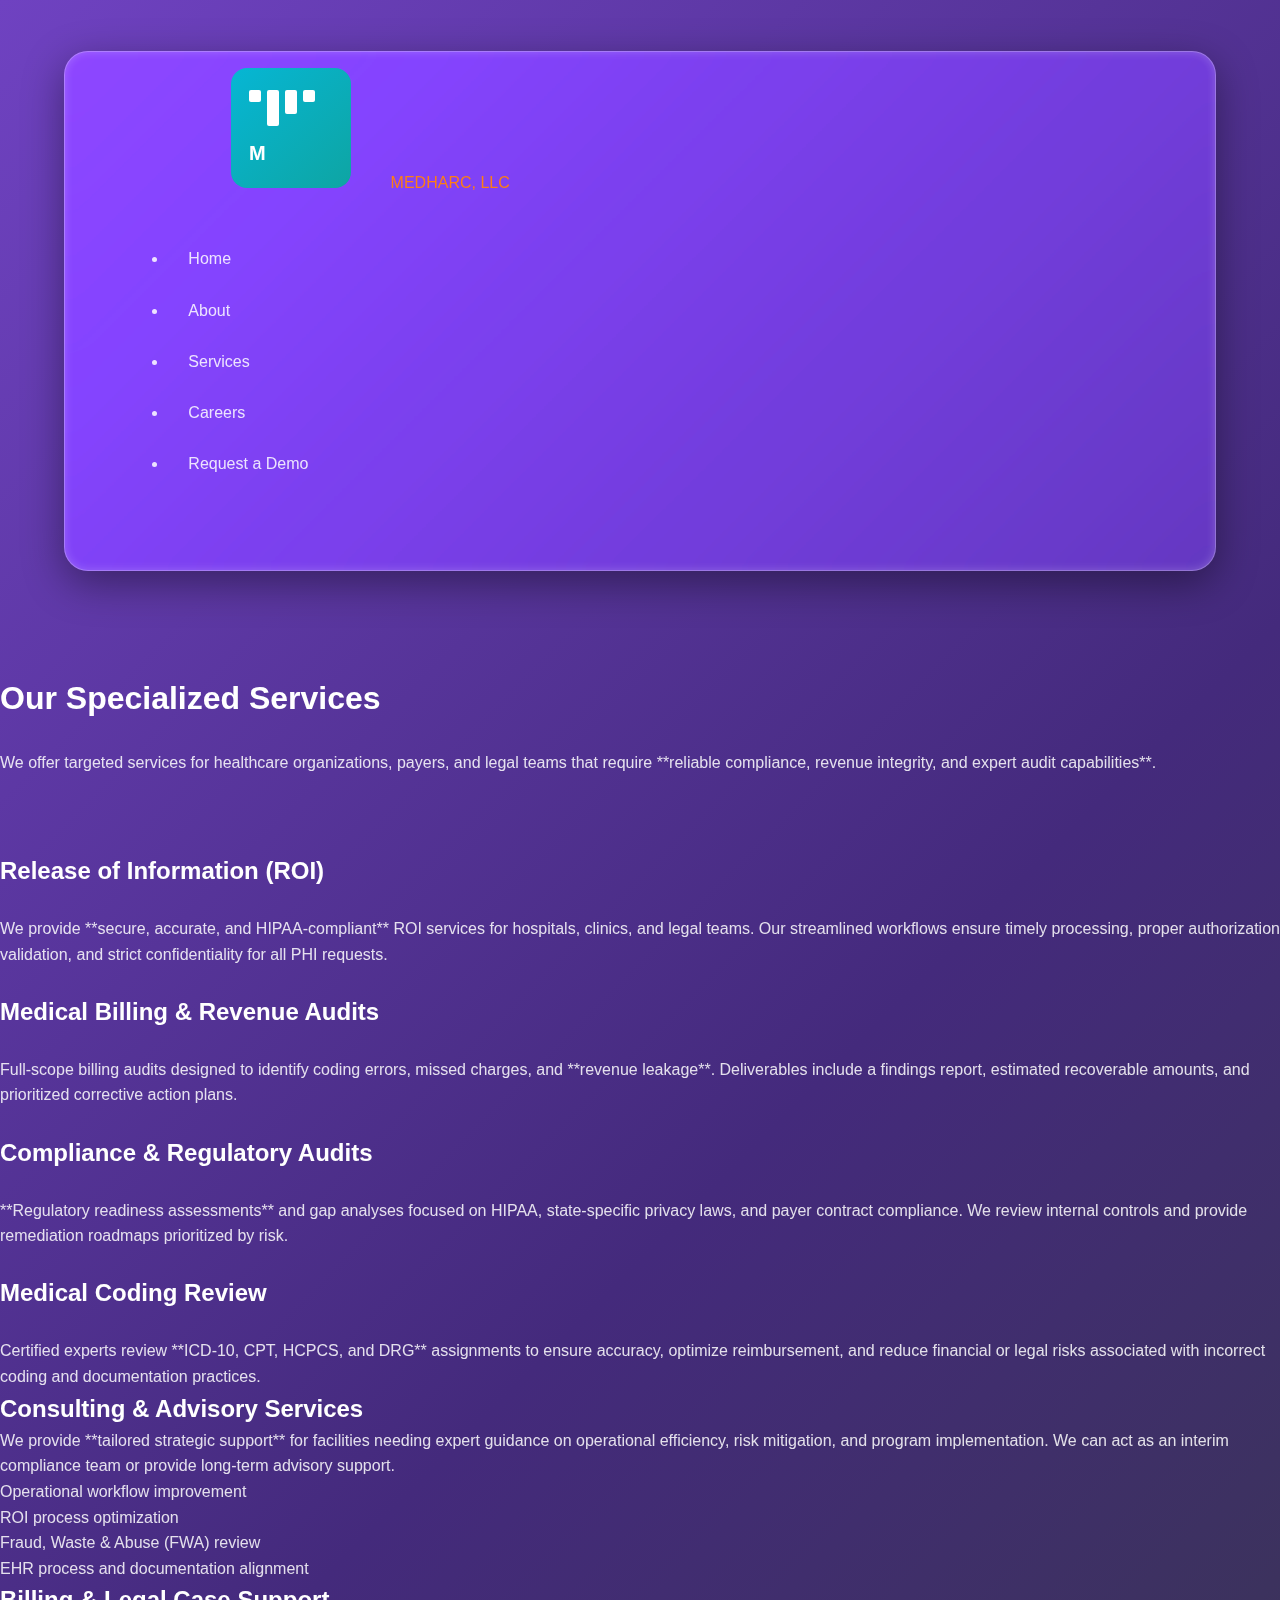
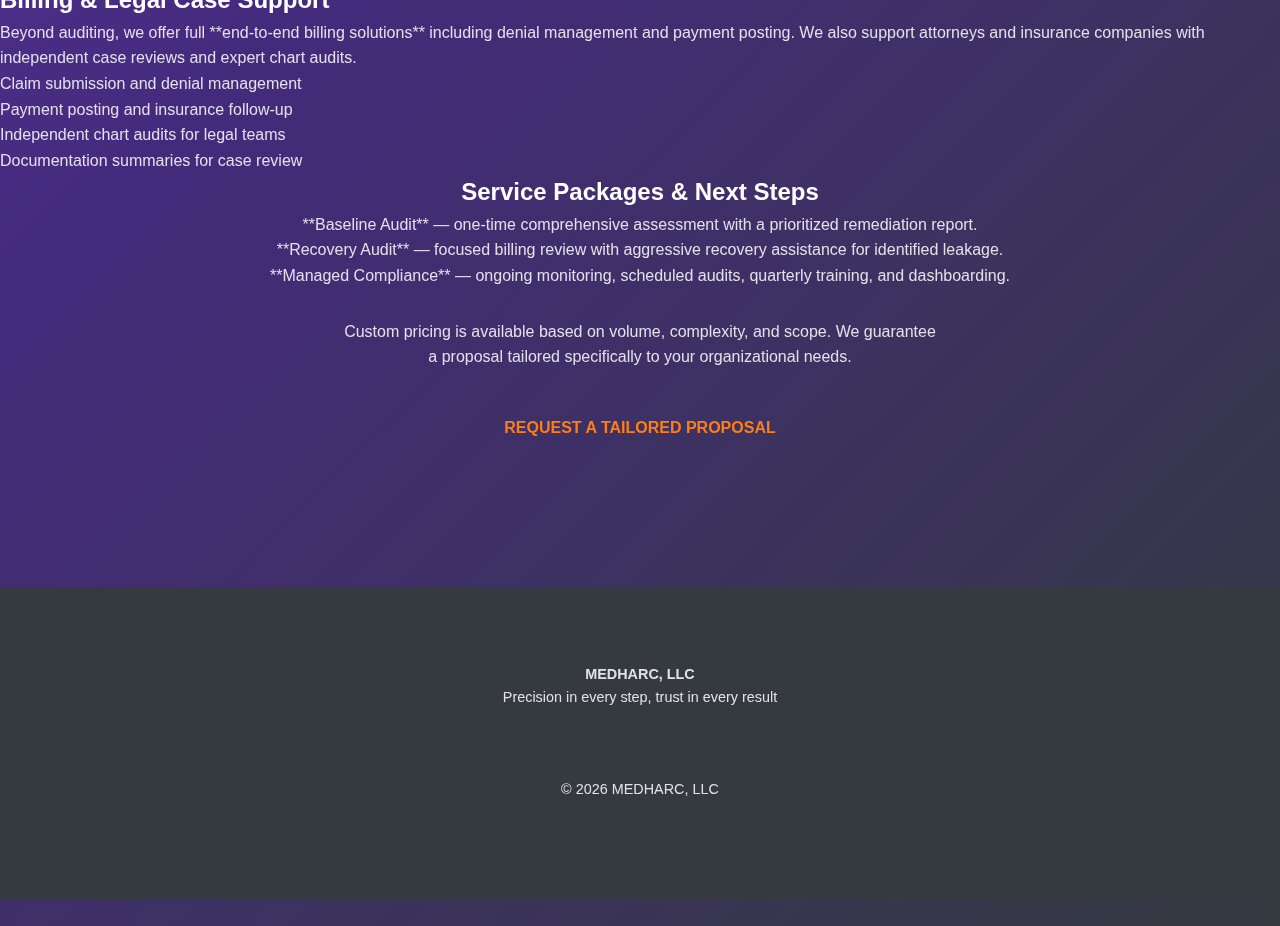
<file: index.html>
<!doctype html>
<html lang="en">
<head>
  <meta charset="utf-8" />
  <meta name="viewport" content="width=device-width,initial-scale=1" />
  <title>Services — MEDHARC, LLC | Audit, Compliance, and Revenue Integrity</title>
  <meta name="description" content="MEDHARC, LLC offers specialized services: Release of Information, Medical Billing Audits, Compliance Audits, Coding Review, and Strategic Consulting." />
  <link rel="stylesheet" href="styles.css" />
  <link rel="icon" href="assets/logo.svg" />
</head>
<body>
  <header class="site-header">
    <div class="container header-inner">
      <a class="brand" href="index.html" aria-label="MEDHARC homepage">
        <img src="assets/logo.svg" alt="MEDHARC logo" class="logo" />
        <span class="brand-text">MEDHARC, LLC</span>
      </a>
      <nav class="nav" aria-label="Primary">
        <ul>
          <li><a href="index.html">Home</a></li>
          <li><a href="about.html">About</a></li>
          <li><a href="services.html" aria-current="page">Services</a></li>
          <li><a href="careers.html">Careers</a></li>
          <li><a href="contact.html" class="cta">Request a Demo</a></li>
        </ul>
      </nav>
    </div>
  </header>

  <main>
    
        <section class="section page-header">
      <div class="container">
        <h1>Our Specialized Services</h1>
        <p class="lead">We offer targeted services for healthcare organizations, payers, and legal teams that require **reliable compliance, revenue integrity, and expert audit capabilities**.</p>
      </div>
    </section>
    
    <section class="section service-modules">
        <div class="container features-grid">

            <div class="service-module card">
                <h2>Release of Information (ROI)</h2>
                <p>We provide **secure, accurate, and HIPAA-compliant** ROI services for hospitals, clinics, and legal teams. Our streamlined workflows ensure timely processing, proper authorization validation, and strict confidentiality for all PHI requests.</p>
            </div>

            <div class="service-module card">
                <h2>Medical Billing & Revenue Audits</h2>
                <p>Full-scope billing audits designed to identify coding errors, missed charges, and **revenue leakage**. Deliverables include a findings report, estimated recoverable amounts, and prioritized corrective action plans.</p>
            </div>

            <div class="service-module card">
                <h2>Compliance & Regulatory Audits</h2>
                <p>**Regulatory readiness assessments** and gap analyses focused on HIPAA, state-specific privacy laws, and payer contract compliance. We review internal controls and provide remediation roadmaps prioritized by risk.</p>
            </div>
            
            <div class="service-module card">
                <h2>Medical Coding Review</h2>
                <p>Certified experts review **ICD-10, CPT, HCPCS, and DRG** assignments to ensure accuracy, optimize reimbursement, and reduce financial or legal risks associated with incorrect coding and documentation practices.</p>
            </div>

        </div>
    </section>

    <section class="section advisory-support">
        <div class="container split">
            
            <div class="advisory-card">
                <h2>Consulting & Advisory Services</h2>
                <p>We provide **tailored strategic support** for facilities needing expert guidance on operational efficiency, risk mitigation, and program implementation. We can act as an interim compliance team or provide long-term advisory support.</p>
                <ul>
                    <li>Operational workflow improvement</li>
                    <li>ROI process optimization</li>
                    <li>Fraud, Waste & Abuse (FWA) review</li>
                    <li>EHR process and documentation alignment</li>
                </ul>
            </div>

            <div class="advisory-card">
                <h2>Billing & Legal Case Support</h2>
                <p>Beyond auditing, we offer full **end-to-end billing solutions** including denial management and payment posting. We also support attorneys and insurance companies with independent case reviews and expert chart audits.</p>
                <ul>
                    <li>Claim submission and denial management</li>
                    <li>Payment posting and insurance follow-up</li>
                    <li>Independent chart audits for legal teams</li>
                    <li>Documentation summaries for case review</li>
                </ul>
            </div>
        </div>
    </section>
    
    <section class="section packages-cta">
        <div class="container" style="text-align: center;">
            <h2>Service Packages & Next Steps</h2>
            
            <ul class="package-list">
                <li>**Baseline Audit** — one-time comprehensive assessment with a prioritized remediation report.</li>
                <li>**Recovery Audit** — focused billing review with aggressive recovery assistance for identified leakage.</li>
                <li>**Managed Compliance** — ongoing monitoring, scheduled audits, quarterly training, and dashboarding.</li>
            </ul>
            
            <p class="muted" style="max-width: 600px; margin: 30px auto;">Custom pricing is available based on volume, complexity, and scope. We guarantee a proposal tailored specifically to your organizational needs.</p>
            
            <a class="btn primary" href="contact.html">Request a Tailored Proposal</a>
        </div>
    </section>

  </main>

  <footer class="site-footer">
    <div class="container footer-inner">
      <div>
        <strong>MEDHARC, LLC</strong>
        <p class="muted">Precision in every step, trust in every result</p>
      </div>
      <div class="footer-right">
        <p class="muted">© <span id="year"></span> MEDHARC, LLC</p>
      </div>
    </div>
  </footer>

  <script src="script.js"></script>
</body>
</html>
</file>
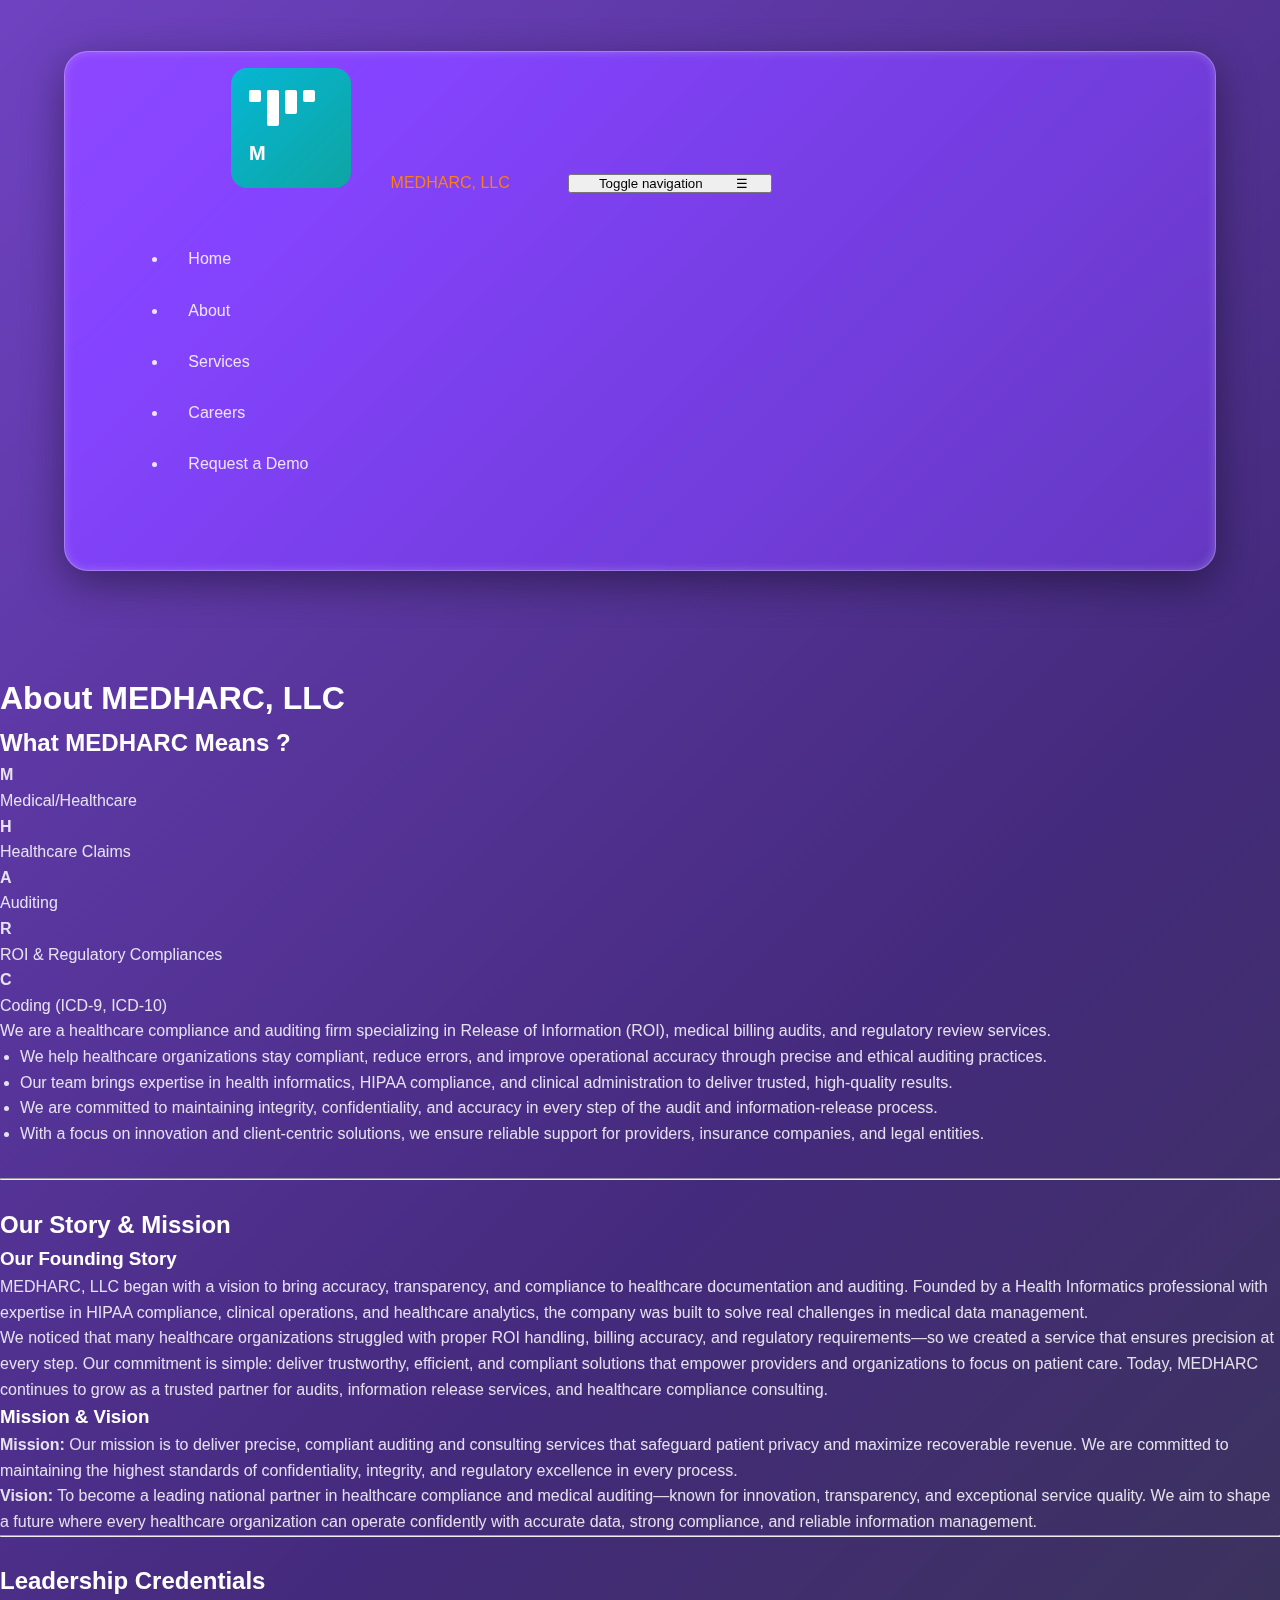
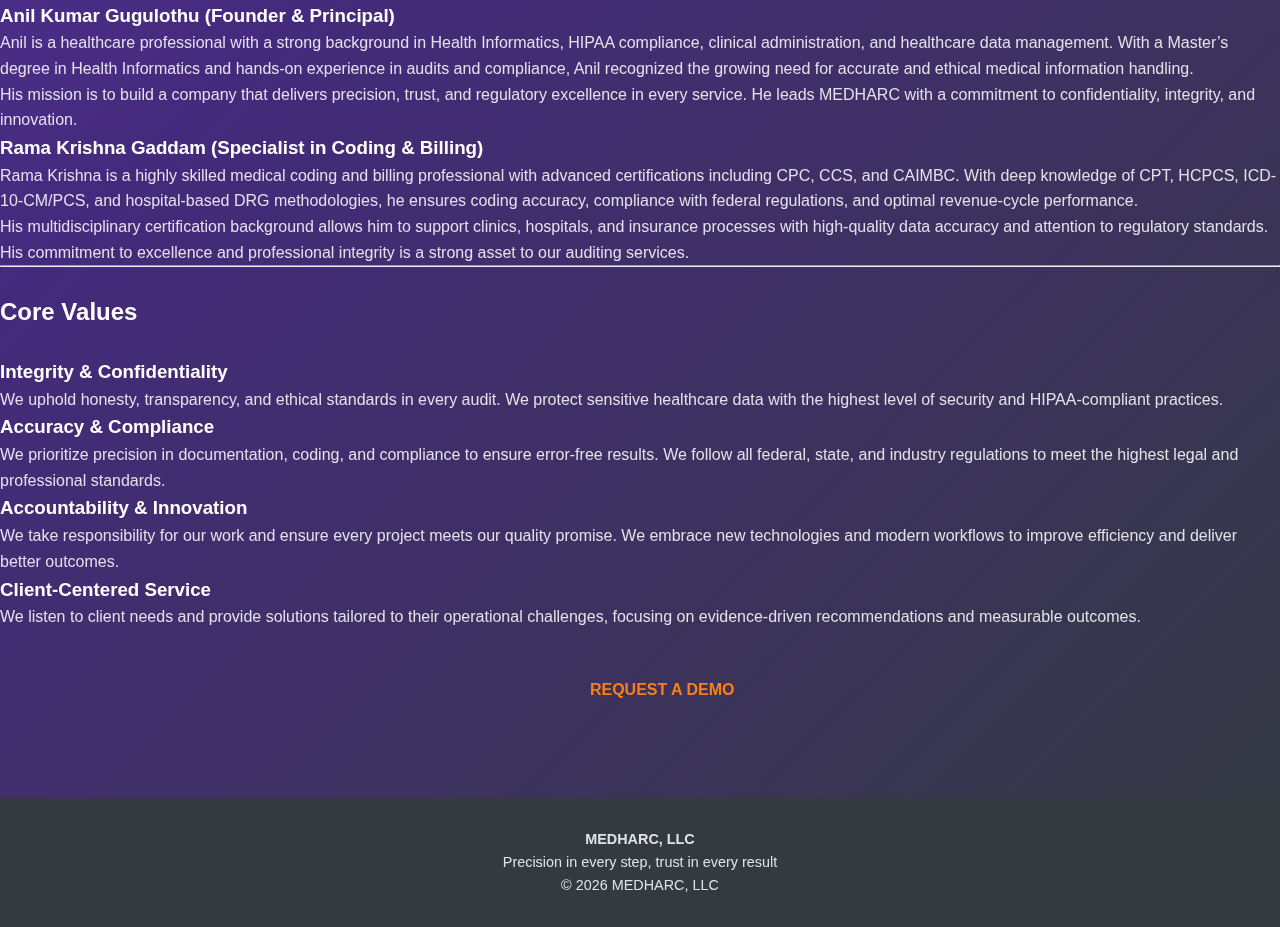
<file: about.html>
<!doctype html>
<html lang="en">
<head>
  <meta charset="utf-8" />
  <meta name="viewport" content="width=device-width,initial-scale=1" />
  <title>About — MEDHARC, LLC | Mission, Values, and Leadership</title>
  <meta name="description" content="About MEDHARC, LLC — mission, founder credentials, and core values in healthcare compliance and medical billing audits." />
  <link rel="stylesheet" href="styles.css" />
  <link rel="icon" href="assets/logo.svg" />
</head>
<body>
  <header class="site-header">
    <div class="container header-inner">
      <a class="brand" href="index.html" aria-label="MEDHARC homepage">
        <img src="assets/logo.svg" alt="MEDHARC logo" class="logo" />
        <span class="brand-text">MEDHARC, LLC</span>
      </a>
      <button class="menu-toggle" id="menuToggle" aria-expanded="false" aria-controls="primary-nav">
        <span class="sr-only">Toggle navigation</span>
        ☰
      </button>
      <nav id="primary-nav" class="nav" aria-label="Primary">
        <ul>
          <li><a href="index.html">Home</a></li>
          <li><a href="about.html" aria-current="page">About</a></li>
          <li><a href="services.html">Services</a></li>
          <li><a href="careers.html">Careers</a></li>
        <li><a href="contact.html" class="cta">Request a Demo</a></li>
        </ul>
      </nav>
    </div>
  </header>

  <main>
        <section class="section">
      <div class="container card">
        <h1>About MEDHARC, LLC</h1>

        <div class="split" style="margin-bottom: 2rem;">
            <div>
                <h2 style="margin-top: 0;">What MEDHARC Means ?</h2>
                <dl>
                    <dt><strong>M</strong></dt><dd>Medical/Healthcare</dd>
                    <dt><strong>H</strong></dt><dd>Healthcare Claims</dd>
                    <dt><strong>A</strong></dt><dd>Auditing</dd>
                    <dt><strong>R</strong></dt><dd>ROI & Regulatory Compliances</dd>
                    <dt><strong>C</strong></dt><dd>Coding (ICD-9, ICD-10)</dd>
                </dl>
            </div>

            <div>
                <p class="lead" style="margin-top: 0;">We are a healthcare compliance and auditing firm specializing in Release of Information (ROI), medical billing audits, and regulatory review services.</p>
                <ul style="list-style: disc; padding-left: 20px;">
                    <li>We help healthcare organizations stay compliant, reduce errors, and improve operational accuracy through precise and ethical auditing practices.</li>
                    <li>Our team brings expertise in health informatics, HIPAA compliance, and clinical administration to deliver trusted, high-quality results.</li>
                    <li>We are committed to maintaining integrity, confidentiality, and accuracy in every step of the audit and information-release process.</li>
                    <li>With a focus on innovation and client-centric solutions, we ensure reliable support for providers, insurance companies, and legal entities.</li>
                </ul>
            </div>
        </div>
        
        <hr/>

        <h2>Our Story & Mission</h2>
        <div class="split">
            <div>
                <h3>Our Founding Story</h3>
                <p>MEDHARC, LLC began with a vision to bring accuracy, transparency, and compliance to healthcare documentation and auditing. Founded by a Health Informatics professional with expertise in HIPAA compliance, clinical operations, and healthcare analytics, the company was built to solve real challenges in medical data management.</p>
                <p>We noticed that many healthcare organizations struggled with proper ROI handling, billing accuracy, and regulatory requirements—so we created a service that ensures precision at every step. Our commitment is simple: deliver trustworthy, efficient, and compliant solutions that empower providers and organizations to focus on patient care. Today, MEDHARC continues to grow as a trusted partner for audits, information release services, and healthcare compliance consulting.</p>
            </div>
            
            <div>
                <h3>Mission & Vision</h3>
                <p><strong>Mission:</strong> Our mission is to deliver precise, compliant auditing and consulting services that safeguard patient privacy and maximize recoverable revenue. We are committed to maintaining the highest standards of confidentiality, integrity, and regulatory excellence in every process.</p>
                
                <p><strong>Vision:</strong> To become a leading national partner in healthcare compliance and medical auditing—known for innovation, transparency, and exceptional service quality. We aim to shape a future where every healthcare organization can operate confidently with accurate data, strong compliance, and reliable information management.</p>
            </div>
        </div>

        <hr/>
        
        <h2>Leadership Credentials</h2>
        <div class="split">
            <div>
                <h3>Anil Kumar Gugulothu (Founder & Principal)</h3>
                <p>Anil is a healthcare professional with a strong background in Health Informatics, HIPAA compliance, clinical administration, and healthcare data management. With a Master’s degree in Health Informatics and hands-on experience in audits and compliance, Anil recognized the growing need for accurate and ethical medical information handling.</p>
                <p>His mission is to build a company that delivers precision, trust, and regulatory excellence in every service. He leads MEDHARC with a commitment to confidentiality, integrity, and innovation.</p>
            </div>
            
            <div>
                <h3>Rama Krishna Gaddam (Specialist in Coding & Billing)</h3>
                <p>Rama Krishna is a highly skilled medical coding and billing professional with advanced certifications including CPC, CCS, and CAIMBC. With deep knowledge of CPT, HCPCS, ICD-10-CM/PCS, and hospital-based DRG methodologies, he ensures coding accuracy, compliance with federal regulations, and optimal revenue-cycle performance.</p>
                <p>His multidisciplinary certification background allows him to support clinics, hospitals, and insurance processes with high-quality data accuracy and attention to regulatory standards. His commitment to excellence and professional integrity is a strong asset to our auditing services.</p>
            </div>
        </div>

        <hr/>
        
        <h2>Core Values</h2>
        <div class="features-grid">
            <article class="card">
                <h3>Integrity & Confidentiality</h3>
                <p>We uphold honesty, transparency, and ethical standards in every audit. We protect sensitive healthcare data with the highest level of security and HIPAA-compliant practices.</p>
            </article>
            <article class="card">
                <h3>Accuracy & Compliance</h3>
                <p>We prioritize precision in documentation, coding, and compliance to ensure error-free results. We follow all federal, state, and industry regulations to meet the highest legal and professional standards.</p>
            </article>
            <article class="card">
                <h3>Accountability & Innovation</h3>
                <p>We take responsibility for our work and ensure every project meets our quality promise. We embrace new technologies and modern workflows to improve efficiency and deliver better outcomes.</p>
            </article>
            <article class="card">
                <h3>Client-Centered Service</h3>
                <p>We listen to client needs and provide solutions tailored to their operational challenges, focusing on evidence-driven recommendations and measurable outcomes.</p>
            </article>
        </div>

        <div style="text-align: center; margin-top: 2rem;">
          <a class="btn primary" href="contact.html">Request a Demo</a>

<footer class="site-footer">
    <div class="container footer-inner">
      <div>
        <strong>MEDHARC, LLC</strong>
        <p class="muted">Precision in every step, trust in every result</p>
      </div>
      <div class="footer-right">
        <p class="muted">© <span id="year"></span> MEDHARC, LLC</p>
      </div>
    </div>
  </footer>

  <script src="script.js"></script>
</body>
</html>
</file>
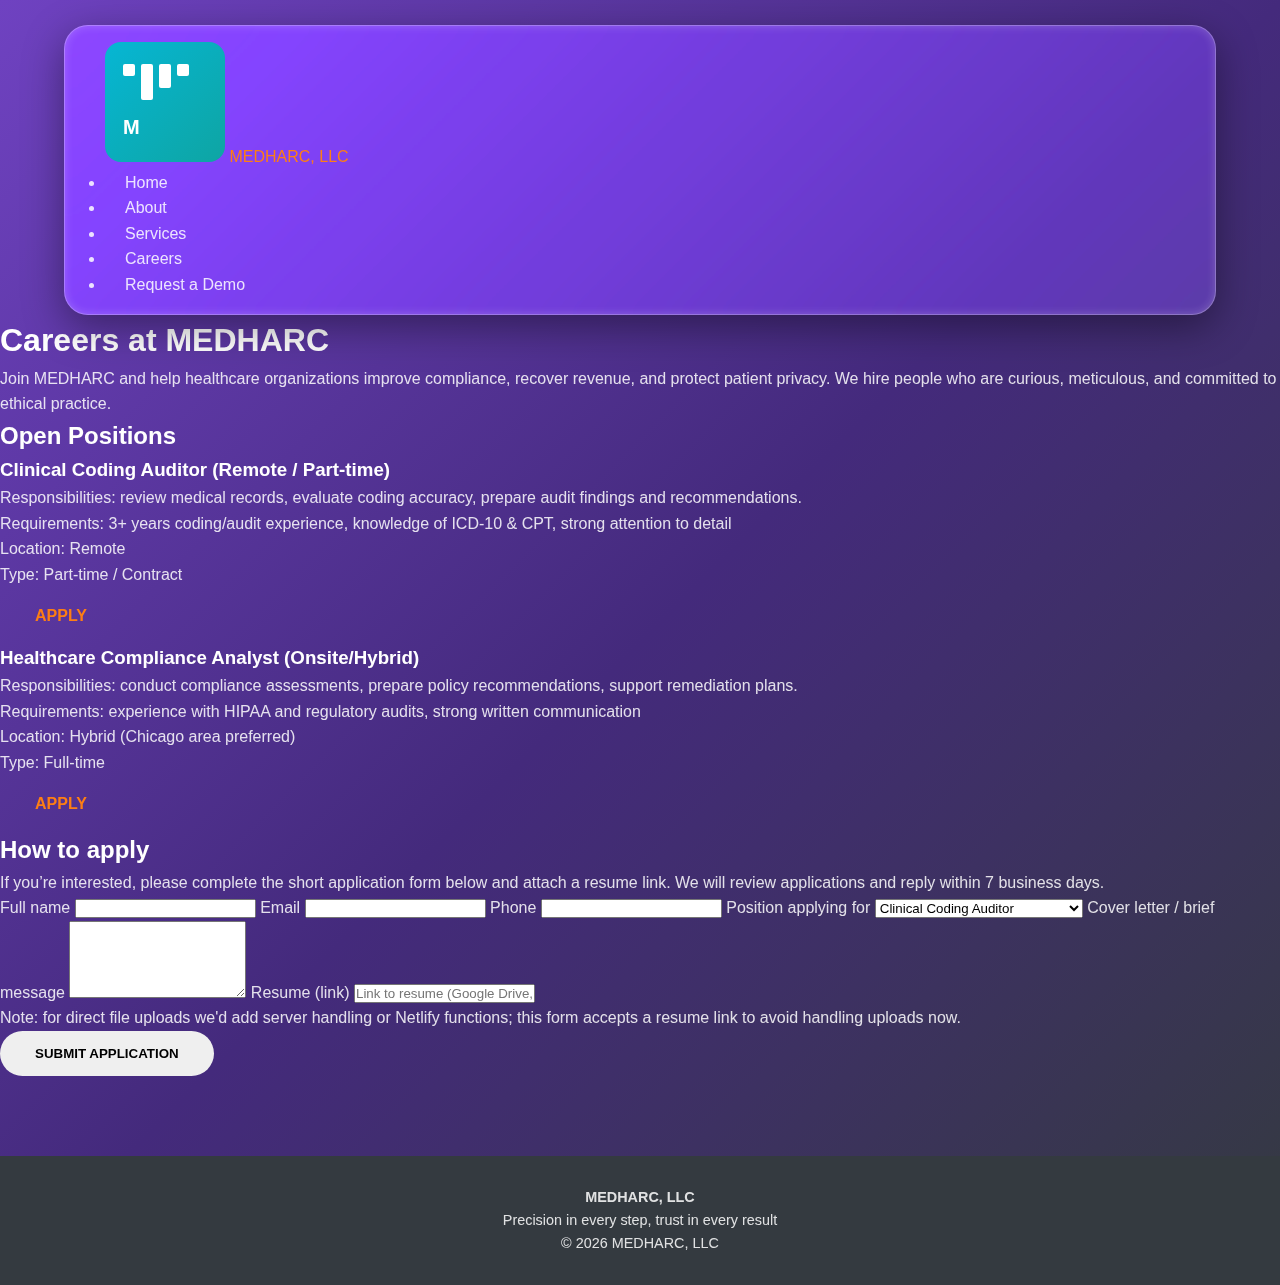
<file: careers.html>
<!doctype html>
<html lang="en">
<head>
  <meta charset="utf-8" />
  <meta name="viewport" content="width=device-width,initial-scale=1" />
  <title>Careers — MEDHARC, LLC</title>
  <meta name="description" content="Careers at MEDHARC — view open positions, learn about our culture, and apply for roles in healthcare compliance and auditing." />
  <link rel="stylesheet" href="styles.css" />
</head>
<body>
  <header class="site-header">
    <div class="container header-inner">
      <a class="brand" href="index.html">
        <img src="assets/logo.svg" alt="MEDHARC logo" class="logo" />
        <span class="brand-text">MEDHARC, LLC</span>
      </a>
      <nav class="nav" aria-label="Primary">
        <ul>
          <li><a href="index.html">Home</a></li>
          <li><a href="about.html">About</a></li>
          <li><a href="services.html">Services</a></li>
          <li><a href="careers.html" aria-current="page">Careers</a></li>
          <li><a href="contact.html" class="cta">Request a Demo</a></li>
        </ul>
      </nav>
    </div>
  </header>

  <main>
    <section class="section container card">
      <h1>Careers at MEDHARC</h1>
      <p class="lead">Join MEDHARC and help healthcare organizations improve compliance, recover revenue, and protect patient privacy. We hire people who are curious, meticulous, and committed to ethical practice.</p>

      <h2>Open Positions</h2>

      <div class="card">
        <h3>Clinical Coding Auditor (Remote / Part-time)</h3>
        <p>Responsibilities: review medical records, evaluate coding accuracy, prepare audit findings and recommendations.</p>
        <ul>
          <li>Requirements: 3+ years coding/audit experience, knowledge of ICD-10 & CPT, strong attention to detail</li>
          <li>Location: Remote</li>
          <li>Type: Part-time / Contract</li>
        </ul>
        <a class="btn outline" href="#apply-coding">Apply</a>
      </div>

      <div class="card">
        <h3>Healthcare Compliance Analyst (Onsite/Hybrid)</h3>
        <p>Responsibilities: conduct compliance assessments, prepare policy recommendations, support remediation plans.</p>
        <ul>
          <li>Requirements: experience with HIPAA and regulatory audits, strong written communication</li>
          <li>Location: Hybrid (Chicago area preferred)</li>
          <li>Type: Full-time</li>
        </ul>
        <a class="btn outline" href="#apply-analyst">Apply</a>
      </div>

      <h2 id="application">How to apply</h2>
      <p>If you’re interested, please complete the short application form below and attach a resume link. We will review applications and reply within 7 business days.</p>

      <!-- Placeholder form: replace action with your Formspree or backend endpoint -->
      <form id="careersForm" class="form" method="POST" action="https://formspree.io/f/{your-form-id}">
        <label>
          Full name
          <input type="text" name="name" required />
        </label>

        <label>
          Email
          <input type="email" name="email" required />
        </label>

        <label>
          Phone
          <input type="tel" name="phone" />
        </label>

        <label>
          Position applying for
          <select name="position" required>
            <option value="Clinical Coding Auditor">Clinical Coding Auditor</option>
            <option value="Healthcare Compliance Analyst">Healthcare Compliance Analyst</option>
            <option value="Other">Other</option>
          </select>
        </label>

        <label>
          Cover letter / brief message
          <textarea name="message" rows="5"></textarea>
        </label>

        <label>
          Resume (link)
          <input type="url" name="resume_link" placeholder="Link to resume (Google Drive, Dropbox, etc.)" />
        </label>

        <p class="muted">Note: for direct file uploads we'd add server handling or Netlify functions; this form accepts a resume link to avoid handling uploads now.</p>

        <button type="submit" class="btn primary">Submit Application</button>
        <p id="careerFormStatus" class="form-status" aria-live="polite"></p>
      </form>
    </section>
  </main>

  <footer class="site-footer">
    <div class="container footer-inner">
      <div>
        <strong>MEDHARC, LLC</strong>
        <p class="muted">Precision in every step, trust in every result</p>
      </div>
      <div class="footer-right">
        <p class="muted">© <span id="year"></span> MEDHARC, LLC</p>
      </div>
    </div>
  </footer>

  <script src="script.js"></script>
</body>
</html>
</file>
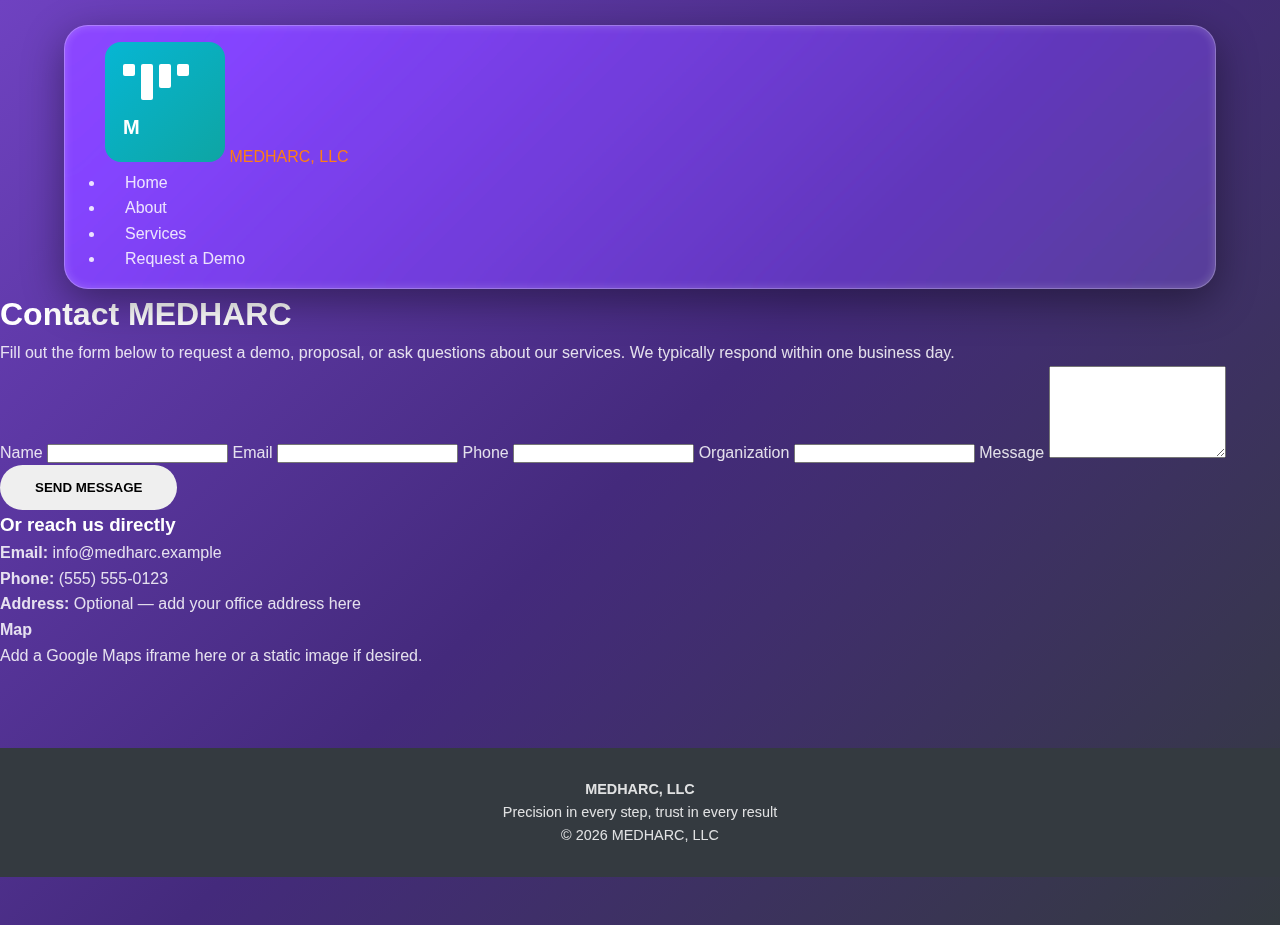
<file: contact.html>
<!doctype html>
<html lang="en">
<head>
  <meta charset="utf-8" />
  <meta name="viewport" content="width=device-width,initial-scale=1" />
  <title>Contact — MEDHARC, LLC</title>
  <meta name="description" content="Contact MEDHARC, LLC to request a demo, consultation, or proposal for ROI, audits, and compliance services." />
  <link rel="stylesheet" href="styles.css" />
</head>
<body>
  <header class="site-header">
    <div class="container header-inner">
      <a class="brand" href="index.html">
        <img src="assets/logo.svg" alt="MEDHARC logo" class="logo" />
        <span class="brand-text">MEDHARC, LLC</span>
      </a>
      <nav class="nav" aria-label="Primary">
        <ul>
          <li><a href="index.html">Home</a></li>
          <li><a href="about.html">About</a></li>
          <li><a href="services.html">Services</a></li>
          <li><a href="contact.html" aria-current="page" class="cta">Request a Demo</a></li>
        </ul>
      </nav>
    </div>
  </header>

  <main>
    <section class="section container card contact-grid">
      <div>
        <h1>Contact MEDHARC</h1>
        <p class="lead">Fill out the form below to request a demo, proposal, or ask questions about our services. We typically respond within one business day.</p>

        <!-- Replace action with your Formspree endpoint or backend handler -->
        <form id="contactForm" class="form" method="POST" action="https://formspree.io/f/{your-form-id}">
          <label>
            Name
            <input type="text" name="name" id="name" required />
          </label>

          <label>
            Email
            <input type="email" name="email" id="email" required />
          </label>

          <label>
            Phone
            <input type="tel" name="phone" id="phone" />
          </label>

          <label>
            Organization
            <input type="text" name="organization" id="organization" />
          </label>

          <label>
            Message
            <textarea name="message" id="message" rows="6" required></textarea>
          </label>

          <button type="submit" class="btn primary">Send Message</button>
          <p id="formStatus" class="form-status" aria-live="polite"></p>
        </form>
      </div>

      <aside class="card contact-info">
        <h3>Or reach us directly</h3>
        <p><strong>Email:</strong> info@medharc.example</p>
        <p><strong>Phone:</strong> (555) 555-0123</p>
        <p><strong>Address:</strong> Optional — add your office address here</p>

        <h4>Map</h4>
        <p class="muted">Add a Google Maps iframe here or a static image if desired.</p>
      </aside>
    </section>
  </main>

  <footer class="site-footer">
    <div class="container footer-inner">
      <div>
        <strong>MEDHARC, LLC</strong>
        <p class="muted">Precision in every step, trust in every result</p>
      </div>
      <div class="footer-right">
        <p class="muted">© <span id="year"></span> MEDHARC, LLC</p>
      </div>
    </div>
  </footer>

  <script src="script.js"></script>
</body>
</html>
</file>
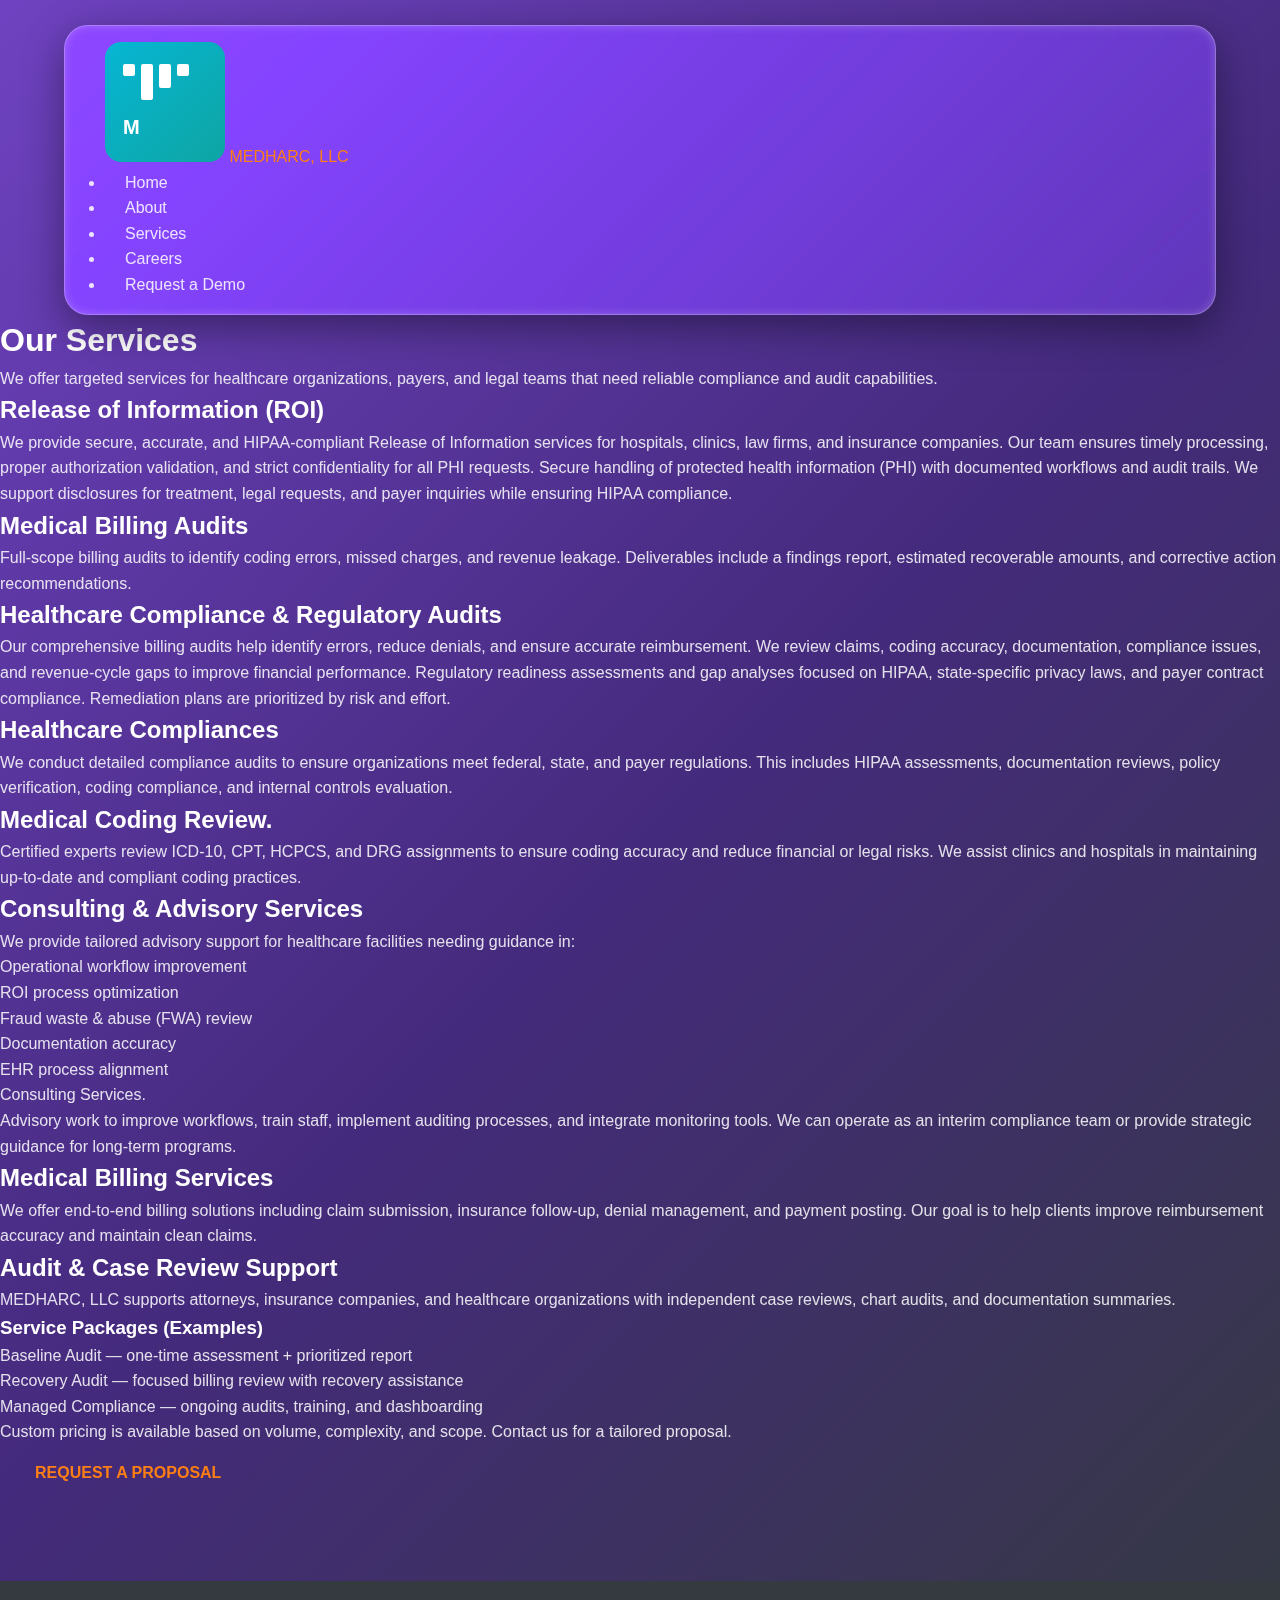
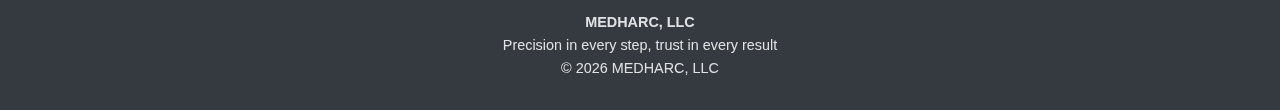
<file: services.html>
<!doctype html>
<html lang="en">
<head>
  <meta charset="utf-8" />
  <meta name="viewport" content="width=device-width,initial-scale=1" />
  <title>Services — MEDHARC, LLC</title>
  <meta name="description" content="Services offered by MEDHARC, LLC: Release of Information, Medical Billing Audits, Compliance & Regulatory Audits, and Consulting." />
  <link rel="stylesheet" href="styles.css" />
</head>
<body>
  <header class="site-header">
    <div class="container header-inner">
      <a class="brand" href="index.html">
        <img src="assets/logo.svg" alt="MEDHARC logo" class="logo" />
        <span class="brand-text">MEDHARC, LLC</span>
      </a>
      <nav class="nav" aria-label="Primary">
        <ul>
          <li><a href="index.html">Home</a></li>
          <li><a href="about.html">About</a></li>
          <li><a href="services.html" aria-current="page">Services</a></li>
          <li><a href="careers.html" aria-current="page">Careers</a></li>
          <li><a href="contact.html" class="cta">Request a Demo</a></li>
        </ul>
      </nav>
    </div>
  </header>

  <main>
    <section class="section container card">
      <h1>Our Services</h1>
      <p class="lead">We offer targeted services for healthcare organizations, payers, and legal teams that need reliable compliance and audit capabilities.</p>

      <h2>Release of Information (ROI)</h2>
      <p>We provide secure, accurate, and HIPAA-compliant Release of Information services for hospitals, clinics, law firms, and insurance companies.
Our team ensures timely processing, proper authorization validation, and strict confidentiality for all PHI requests.
        Secure handling of protected health information (PHI) with documented workflows and audit trails. We support disclosures for treatment, legal requests, and payer inquiries while ensuring HIPAA compliance.</p>

      <h2>Medical Billing Audits</h2>
      <p>Full-scope billing audits to identify coding errors, missed charges, and revenue leakage. Deliverables include a findings report, estimated recoverable amounts, and corrective action recommendations.</p>

      <h2>Healthcare Compliance & Regulatory Audits</h2>
      <p>Our comprehensive billing audits help identify errors, reduce denials, and ensure accurate reimbursement.
We review claims, coding accuracy, documentation, compliance issues, and revenue-cycle gaps to improve financial performance.
Regulatory readiness assessments and gap analyses focused on HIPAA, state-specific privacy laws, and payer contract compliance. Remediation plans are prioritized by risk and effort.</p>

      <h2>Healthcare Compliances</h2>
      <p>We conduct detailed compliance audits to ensure organizations meet federal, state, and payer regulations.
This includes HIPAA assessments, documentation reviews, policy verification, coding compliance, and internal controls evaluation.</p>

      <h2> Medical Coding Review.</h2>
      <p>Certified experts review ICD-10, CPT, HCPCS, and DRG assignments to ensure coding accuracy and reduce financial or legal risks.
We assist clinics and hospitals in maintaining up-to-date and compliant coding practices.</p>
      
      <h2>Consulting & Advisory Services</h2>
<p>We provide tailored advisory support for healthcare facilities needing guidance in:
   <ul>
<li>Operational workflow improvement</li>
<li>ROI process optimization</li>
<li>Fraud waste & abuse (FWA) review</li>
<li>Documentation accuracy</li>
<li>EHR process alignment</li>
<li>Consulting Services.</li>
   </ul>
      <p>Advisory work to improve workflows, train staff, implement auditing processes, and integrate monitoring tools. We can operate as an interim compliance team or provide strategic guidance for long-term programs.</p>

      <h2>Medical Billing Services</h2>
<p>We offer end-to-end billing solutions including claim submission, insurance follow-up, denial management, and payment posting.
Our goal is to help clients improve reimbursement accuracy and maintain clean claims.</p>

      <h2>Audit & Case Review Support</h2>
<p>MEDHARC, LLC supports attorneys, insurance companies, and healthcare organizations with independent case reviews, chart audits, and documentation summaries.</p>

      <h3>Service Packages (Examples)</h3>
      <ul>
        <li>Baseline Audit — one-time assessment + prioritized report</li>
        <li>Recovery Audit — focused billing review with recovery assistance</li>
        <li>Managed Compliance — ongoing audits, training, and dashboarding</li>
      </ul>

      <p class="muted">Custom pricing is available based on volume, complexity, and scope. Contact us for a tailored proposal.</p>

      <a class="btn primary" href="contact.html">Request a Proposal</a>
    </section>
  </main>

  <footer class="site-footer">
    <div class="container footer-inner">
      <div>
        <strong>MEDHARC, LLC</strong>
        <p class="muted">Precision in every step, trust in every result</p>
      </div>
      <div class="footer-right">
        <p class="muted">© <span id="year"></span> MEDHARC, LLC</p>
      </div>
    </div>
  </footer>

  <script src="script.js"></script>
</body>
</html>
</file>
<file: styles.css>
/* ======================================
    Global Styles & Variables (3D Glassmorphism)
====================================== */
:root {
    /* Color Palette: Deep Base with Transparent Light Elements */
    --color-system-base: #343a40;       /* Dark, muted background for contrast */
    --color-system-primary: #6f42c1;     /* Deep Violet/Integrity */
    --color-system-focus: #fd7e14;       /* Burnt Orange/High Priority */
    --color-system-secondary: #17a2b8;   /* Calming Teal/Precision */

    /* Glass Surface Colors (Using RGBA for transparency) */
    --color-glass-surface: rgba(255, 255, 255, 0.1); 
    --color-glass-border: rgba(255, 255, 255, 0.3);  
    
    --color-text-header: #ffffff;
    --color-text-detail: rgba(255, 255, 255, 0.85); 

    /* Typography */
    --font-family-base: 'Poppins', sans-serif;

    /* Components & Effects */
    --border-radius-data-tile: 24px;
    --shadow-inner-light: inset 0 0 10px rgba(255, 255, 255, 0.2); 
    --shadow-depth: 0 12px 40px 0 rgba(0, 0, 0, 0.4);              
    --shadow-glow: 0 0 15px rgba(111, 66, 193, 0.6);               
}

* {
    margin: 0;
    padding: 0;
    box-sizing: border-box;
}

body {
    font-family: var(--font-family-base);
    /* Complex background gradient for the 3D depth to be visible */
    background: linear-gradient(135deg, var(--color-system-primary) 0%, #442a7c 50%, var(--color-system-base) 100%); 
    color: var(--color-text-detail);
    line-height: 1.6;
    min-height: 100vh;
}

h1, h2, h3 {
    color: var(--color-text-header);
    font-weight: 700;
}

a {
    color: var(--color-system-focus);
    text-decoration: none;
    transition: all 0.3s ease;
}

/* ======================================
    Glass Component Mixin (The reusable 3D style)
====================================== */
.glass-module {
    background: var(--color-glass-surface);
    border-radius: var(--border-radius-data-tile);
    box-shadow: var(--shadow-depth), var(--shadow-inner-light);
    border: 1px solid var(--color-glass-border);

    /* 🔑 THE CORE GLASS EFFECT */
    backdrop-filter: blur(12px) saturate(180%);
    -webkit-backdrop-filter: blur(12px) saturate(180%);
    
    transition: all 0.5s cubic-bezier(0.175, 0.885, 0.32, 1.275); 
}

/* ======================================
    Header (Floating Glass Panel - Logo and Nav on Left)
====================================== */
header {
    /* Applying the mixin */
    /* Note: In production code, you might use a preprocessor for @extend */
    background: var(--color-glass-surface);
    border-radius: var(--border-radius-data-tile);
    box-shadow: var(--shadow-depth), var(--shadow-inner-light);
    border: 1px solid var(--color-glass-border);
    backdrop-filter: blur(12px) saturate(180%);
    -webkit-backdrop-filter: blur(12px) saturate(180%);

    position: sticky;
    top: 25px; 
    width: 90%;
    margin: 25px auto 0;
    padding: 16px 40px;
    
    display: flex;
    align-items: center;
    /* --- LOGO AND NAV CLUSTERED LEFT --- */
    justify-content: flex-start; 
    gap: 50px; /* Space between logo and nav block */
    z-index: 100;
    
    transition: all 0.5s cubic-bezier(0.175, 0.885, 0.32, 1.275);
}

header .logo {
    font-size: 1.8rem;
    color: var(--color-text-header);
    text-shadow: 0 0 8px var(--color-glass-border); 
}

header nav a {
    color: var(--color-text-detail);
    margin-left: 20px; /* Space between links */
    font-weight: 500;
}

header nav a:hover {
    color: var(--color-system-focus);
    text-shadow: 0 0 10px var(--color-system-focus);
}

/* ======================================
    Hero Section 
====================================== */
.hero {
    min-height: 60vh; 
    display: flex;
    flex-direction: column;
    align-items: flex-start;
    justify-content: center;
    padding: 0 10%;
    text-align: left;
    max-width: 1400px;
    margin: 0 auto;
}

.hero h1 {
    font-size: 3.8rem;
    max-width: 650px;
    margin-bottom: 20px;
}

.hero p {
    font-size: 1.2rem;
    margin: 15px 0 40px;
    max-width: 500px;
}

/* ======================================
    Buttons (Glowing Edge)
====================================== */
.btn {
    padding: 15px 35px;
    border-radius: 50px;
    font-weight: 700;
    transition: all 0.4s ease;
    text-transform: uppercase;
    cursor: pointer;
    border: none;
    display: inline-block;
}

.btn-primary {
    background: var(--color-system-focus);
    color: var(--color-system-base);
    box-shadow: 0 0 15px rgba(253, 126, 20, 0.6);
}

.btn-primary:hover {
    box-shadow: 0 0 35px rgba(253, 126, 20, 0.9);
    transform: scale(1.05);
}

.btn-secondary {
    background: var(--color-system-primary);
    color: white;
    margin-left: 20px;
    box-shadow: 0 5px 15px rgba(0, 0, 0, 0.3);
}

.btn-secondary:hover {
    background: #5c379e;
    transform: translateY(-2px);
}

/* ======================================
    Service Cards (The Core 3D Elements)
====================================== */
.service-section {
    padding: 100px 10%;
    margin-top: -120px; 
    max-width: 1400px;
    margin: -120px auto 0;
    z-index: 50;
    position: relative;
}

.service-grid {
    display: flex;
    justify-content: space-between;
    gap: 40px;
}

.service-card {
    /* Applying the mixin values manually for completeness */
    background: var(--color-glass-surface);
    border-radius: var(--border-radius-data-tile);
    box-shadow: var(--shadow-depth), var(--shadow-inner-light);
    border: 1px solid var(--color-glass-border);
    backdrop-filter: blur(12px) saturate(180%);
    -webkit-backdrop-filter: blur(12px) saturate(180%);
    transition: all 0.5s cubic-bezier(0.175, 0.885, 0.32, 1.275);


    padding: 50px 30px; 
    text-align: center;
    flex: 1;
    
    /* Simulate the unique organic shape from the image */
    border-radius: 40% 60% 70% 30% / 50% 50% 50% 50%; 
    min-height: 250px;
}

.service-card:hover {
    box-shadow: var(--shadow-depth), 0 0 30px rgba(255, 255, 255, 0.4); 
    transform: translateY(-15px) scale(1.02); 
}

.card-icon {
    font-size: 3.5rem;
    margin-bottom: 15px;
    /* Simulate the internal glow/color from the image */
    text-shadow: 0 0 15px var(--color-system-secondary);
    color: var(--color-system-secondary); 
}

.service-card h3 {
    font-size: 1.2rem;
    font-weight: 500;
    letter-spacing: 1px;
    color: var(--color-text-header);
}

/* ======================================
    Footer (Subtle Base)
====================================== */
footer {
    background: var(--color-system-base);
    color: var(--color-text-detail);
    text-align: center;
    padding: 30px 20px;
    font-size: 0.9rem;
    margin-top: 80px;
}

/* ======================================
    Responsive Adjustments
====================================== */
@media (max-width: 992px) {
    header {
        flex-direction: column;
        gap: 15px;
        padding: 15px 20px;
        width: 100%;
        top: 0;
        border-radius: 0;
    }
    header nav {
        text-align: center;
    }
    .hero h1 {
        font-size: 2.5rem;
    }
    .service-grid {
        flex-direction: column;
        gap: 25px;
    }
    .service-section {
        margin-top: 0;
        padding: 50px 5%;
    }
    .service-card {
        /* Return to a more conventional mobile shape */
        border-radius: var(--border-radius-data-tile); 
    }
}
</file>
